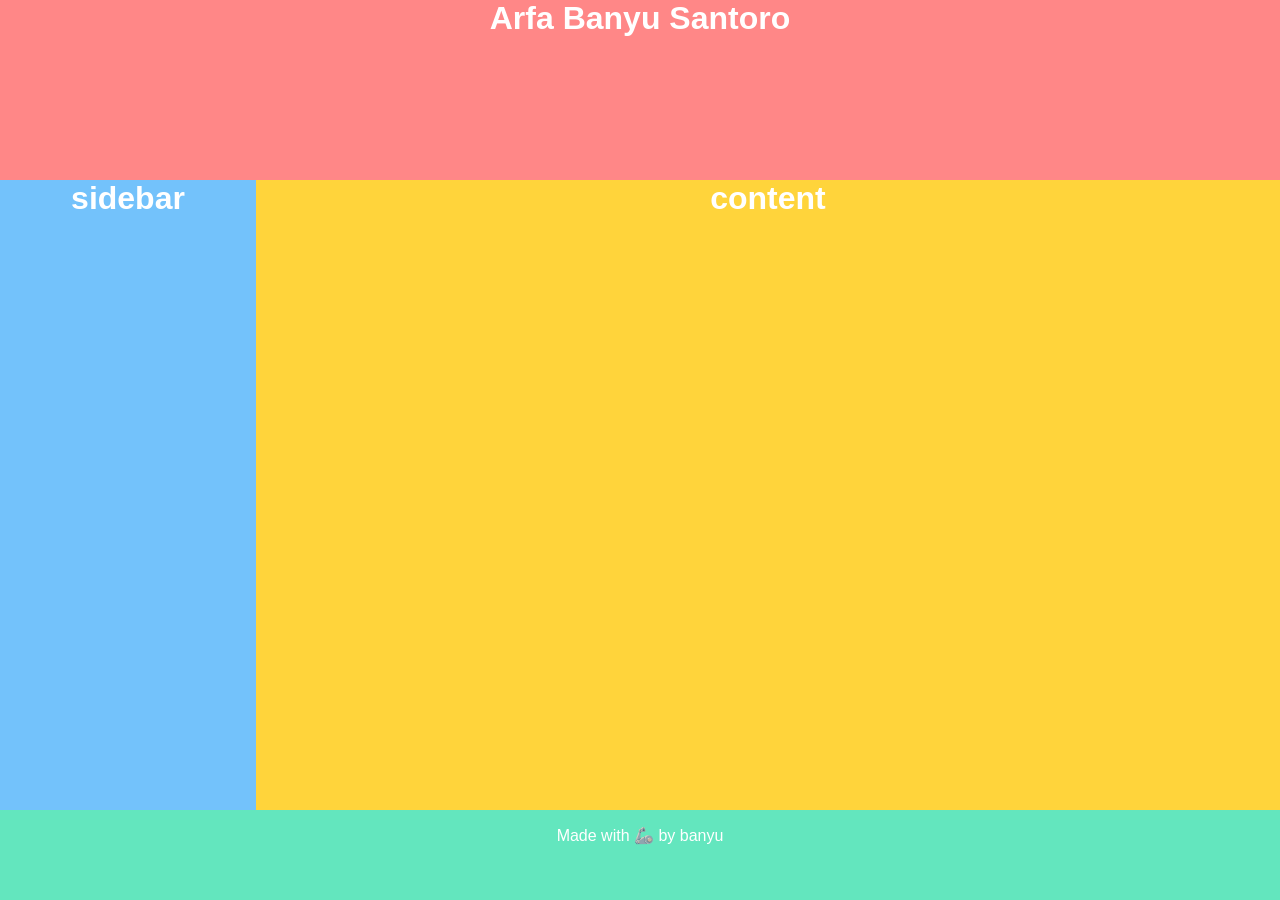
<file: index.html>
<!DOCTYPE html>
<html lang="en">
  <head>
    <meta charset="UTF-8" />
    <meta name="viewport" content="width=device-width, initial-scale=1.0" />
    <title>Mini Project 8</title>
    <link rel="stylesheet" href="style.css" />
  </head>
  <body>
    <header><h1>Arfa Banyu Santoro</h1></header>
    <div class="container">
      <div id="sidebar">
        <h1>sidebar</h1>
      </div>
      <div id="content">
        <h1>content</h1>
      </div>
    </div>

    <footer><p>Made with 🦾 by banyu</p></footer>
  </body>
</html>
</file>
<file: style.css>
* {
  padding: 0;
  margin: 0;
  box-sizing: border-box;
  color: white;
  text-align: center;
  font-family: Arial, sans-serif;
}

header {
  background-color: #ff8787;
  height: 20vh;
  text-align: center;
}
.container {
  display: flex;
  display: grid;
  grid-template-columns: 20% 80%;
}
#sidebar {
  background-color: #73c2fb;
  height: 70vh;
  /* width: 19.5%; */
  ul {
    list-style-type: none;
    li {
      padding: 0.5rem;
      a {
        text-decoration: none;
        color: black;
        background-color: #aacee7;
        padding: 0.5rem;
      }
    }
  }
}
#content {
  background-color: #ffd43b;
  display: inline-block;
  height: 70vh;
  /* width: 80%; */
}
footer {
  background-color: #63e6be;
  padding: 1rem;
  text-align: center;
  height: 10vh;
}
</file>
